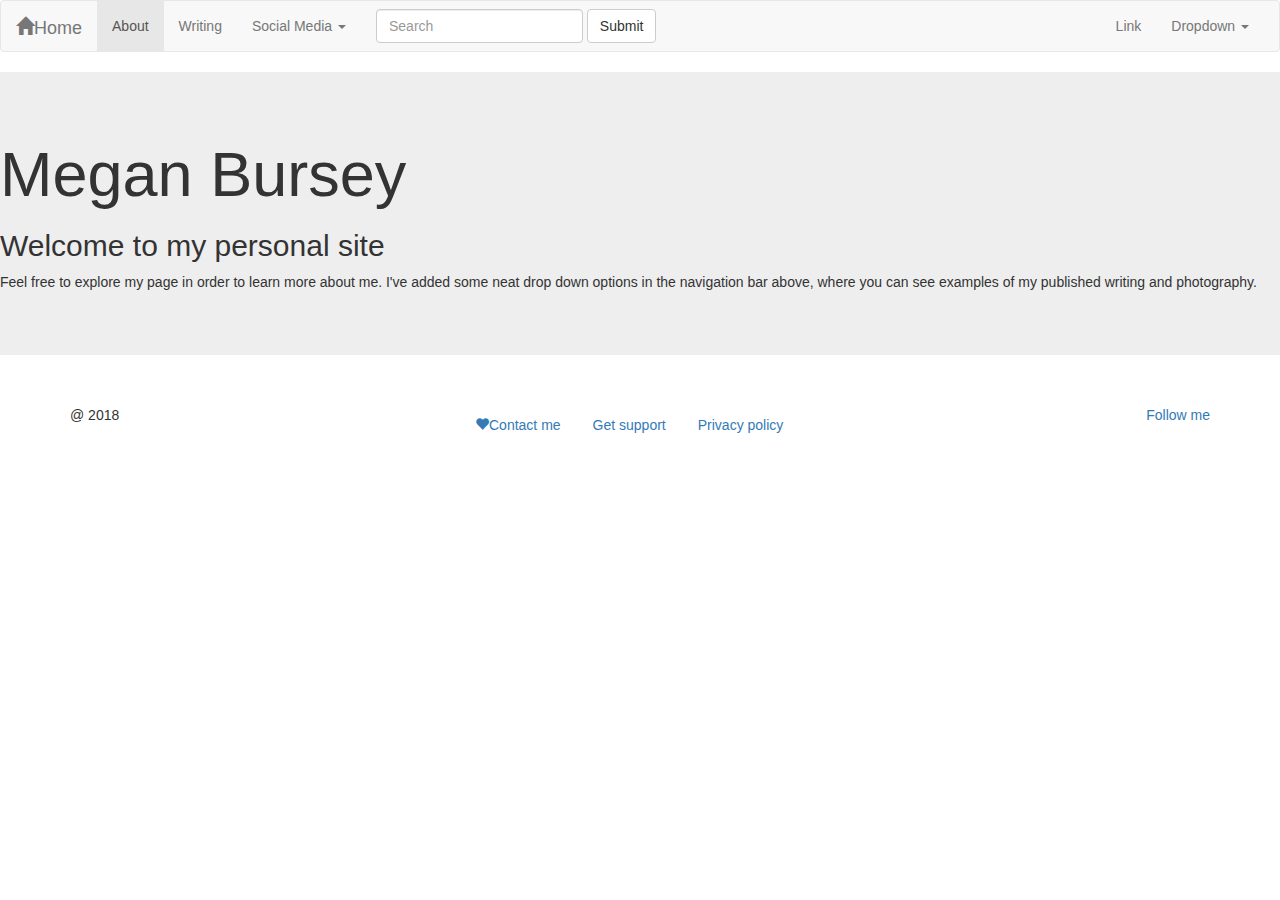
<file: weekone/index.html>
<!DOCTYPE html>
<html lang="en">
<head>
	 <meta charset="utf-8">
    <meta http-equiv="X-UA-Compatible" content="IE=edge">
    <meta name="viewport" content="width=device-width, initial-scale=1">
	<title>Megan Bursey</title>
	<link rel="stylesheet" href="https://maxcdn.bootstrapcdn.com/bootstrap/3.3.7/css/bootstrap.min.css" integrity="sha384-BVYiiSIFeK1dGmJRAkycuHAHRg32OmUcww7on3RYdg4Va+PmSTsz/K68vbdEjh4u" crossorigin="anonymous">
</head>
<body>
	    <nav class="navbar navbar-default">
  <div class="container-fluid">
    <!-- Brand and toggle get grouped for better mobile display -->
    <div class="navbar-header">
      <button type="button" class="navbar-toggle collapsed" data-toggle="collapse" data-target="#bs-example-navbar-collapse-1" aria-expanded="false">
        <span class="sr-only">Toggle navigation</span>
        <span class="icon-bar"></span>
        <span class="icon-bar"></span>
        <span class="icon-bar"></span>
      </button>
      <a class="navbar-brand" href="#"><span class="glyphicon glyphicon-home"></span>Home</a>
    </div>
    
   

    <!-- Collect the nav links, forms, and other content for toggling -->
    <div class="collapse navbar-collapse" id="bs-example-navbar-collapse-1">
      <ul class="nav navbar-nav">
        <li class="active"><a href="#">About <span class="sr-only">(current)</span></a></li>
        <li><a href="#">Writing</a></li>
        <li class="dropdown">
          <a href="#" class="dropdown-toggle" data-toggle="dropdown" role="button" aria-haspopup="true" aria-expanded="false">Social Media <span class="caret"></span></a>
          <ul class="dropdown-menu">
            <li><a href="#">Action</a></li>
            <li><a href="#">Another action</a></li>
            <li><a href="#">Something else here</a></li>
            <li role="separator" class="divider"></li>
            <li><a href="#">Separated link</a></li>
            <li role="separator" class="divider"></li>
            <li><a href="#">One more separated link</a></li>
          </ul>
        </li>
      </ul>
      <form class="navbar-form navbar-left">
        <div class="form-group">
          <input type="text" class="form-control" placeholder="Search">
        </div>
        <button type="submit" class="btn btn-default">Submit</button>
      </form>
      <ul class="nav navbar-nav navbar-right">
        <li><a href="#">Link</a></li>
        <li class="dropdown">
          <a href="#" class="dropdown-toggle" data-toggle="dropdown" role="button" aria-haspopup="true" aria-expanded="false">Dropdown <span class="caret"></span></a>
          <ul class="dropdown-menu">
            <li><a href="#">Action</a></li>
            <li><a href="#">Another action</a></li>
            <li><a href="#">Something else here</a></li>
            <li role="separator" class="divider"></li>
            <li><a href="#">Separated link</a></li>
          </ul>
        </li>
      </ul>
    </div><!-- /.navbar-collapse -->
  </div><!-- /.container-fluid -->
</nav>

<div class="jumbotron">
	<h1>Megan Bursey</h1>
	<h2>Welcome to my personal site</h2>
	Feel free to explore my page in order to learn more about me.
		I've added some neat drop down options in the navigation bar above, 
	where you can see examples of my published writing and photography.</p>
</div>
<br>
 
<footer>
    <div class="container">
      <div class="row">
        <div class="col-md-4">@ 2018</div>
        <div class="col-md-4">
          <ul class="nav nav-pills">
            <li><a href="#"><span class="glyphicon glyphicon-heart"></span>Contact me</a></li>
            <li><a href="#">Get support</a></li>
            <li><a href="#">Privacy policy</a></li>
          </ul>
        </div>
        <div class="col-md-4">
          <p class="text-right"><a href="#">Follow me</a></p>
        </div>
      </div>
    </div>
  </footer>

 <script src="https://ajax.googleapis.com/ajax/libs/jquery/1.12.4/jquery.min.js"></script>
    <!-- Include all compiled plugins (below), or include individual files as needed -->
    <script src="https://maxcdn.bootstrapcdn.com/bootstrap/3.3.7/js/bootstrap.min.js" integrity="sha384-Tc5IQib027qvyjSMfHjOMaLkfuWVxZxUPnCJA7l2mCWNIpG9mGCD8wGNIcPD7Txa" crossorigin="anonymous"></script>

</body>
</html>
</file>
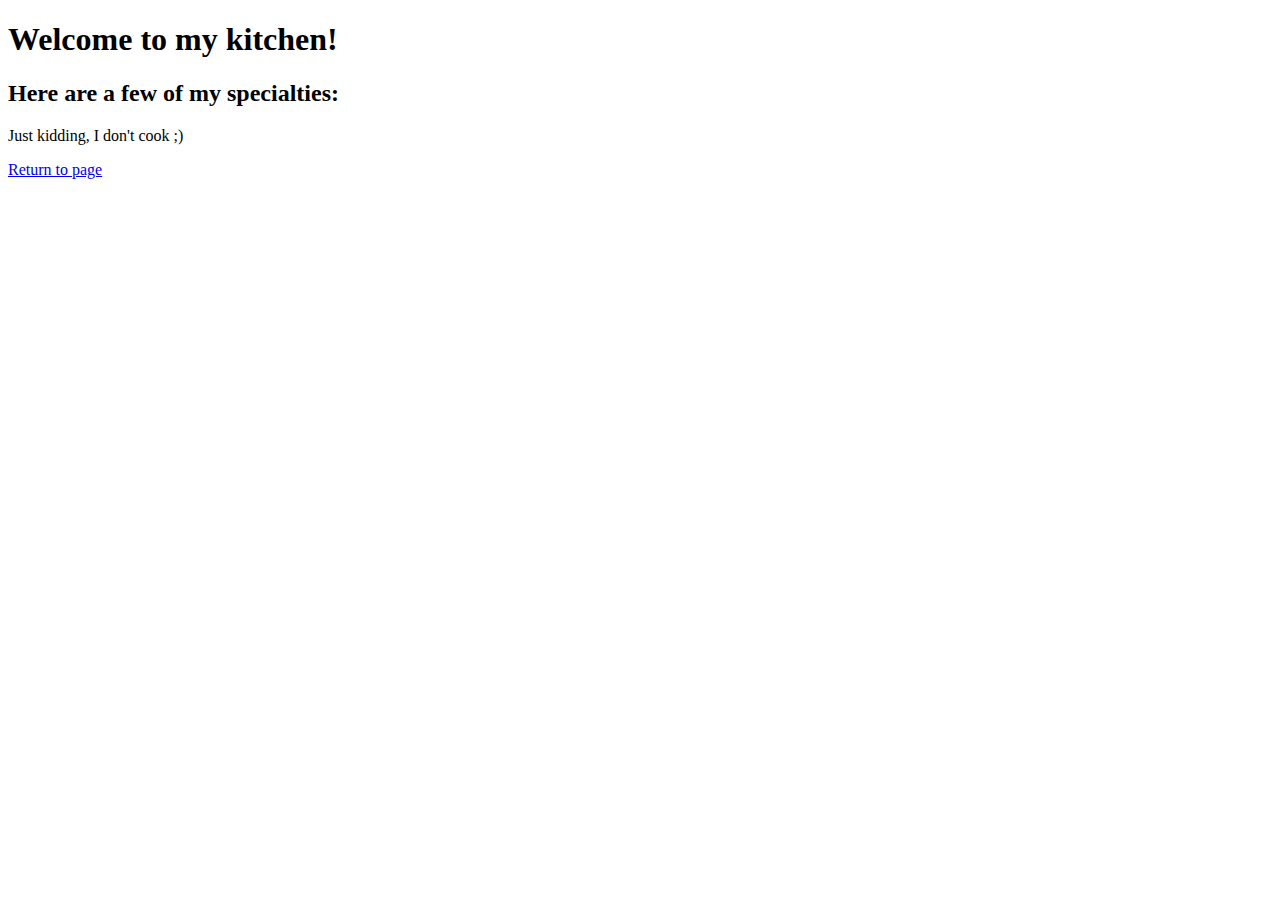
<file: html_basics/my_kitchen.html>
<!DOCTYPE html>
<html>
<head>
	<title>Megan's Kitchen</title>
</head>
<body>
	<h1>Welcome to my kitchen!</h1>
	<h2>Here are a few of my specialties:</h2>
	<p> Just kidding, I don't cook ;)</p>

<a href="index.html">Return to page</a>
	
</body>
</html>
</file>
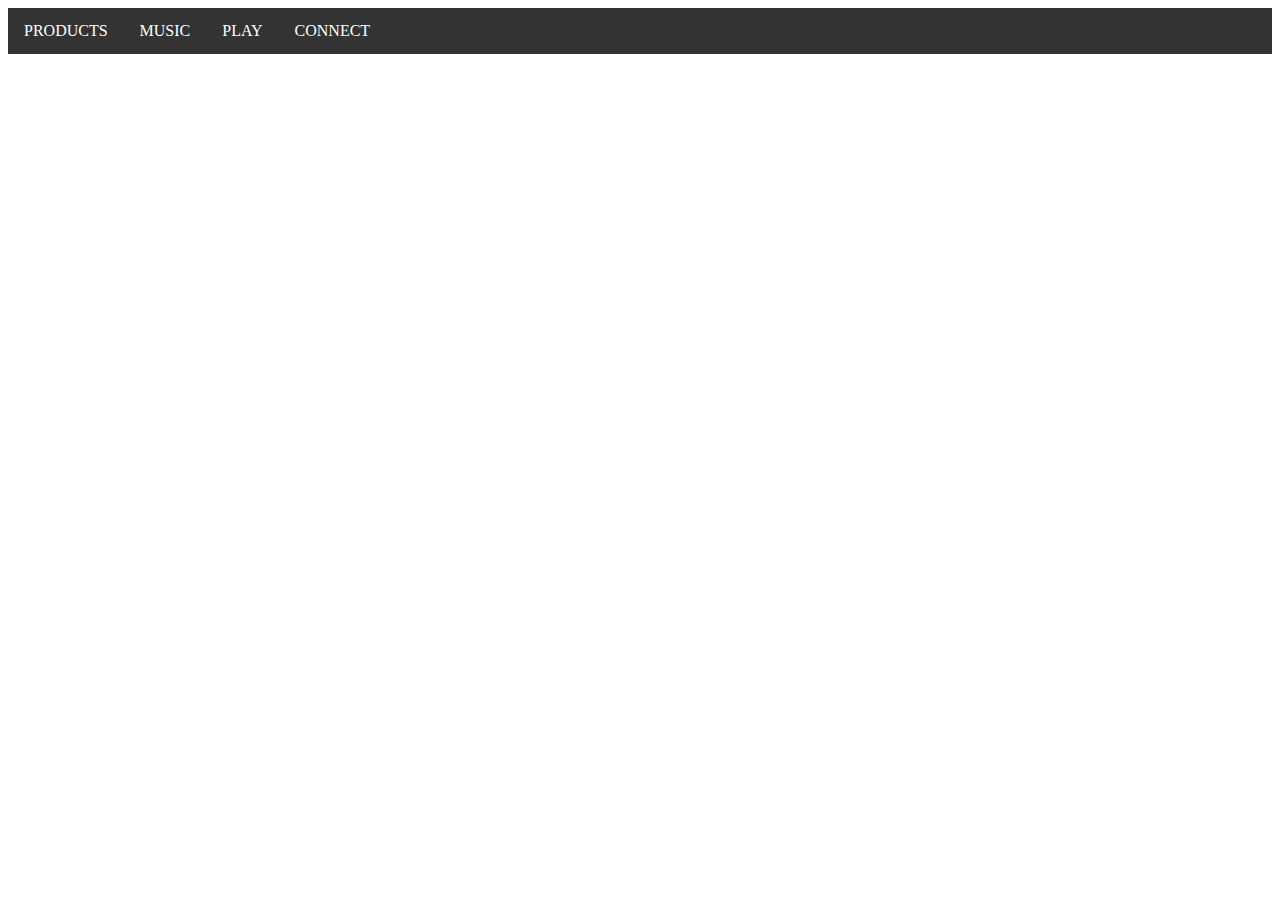
<file: html_basics/searchbar.html>
<!DOCTYPE html>
<html>
<head>
<style>
ul {
    list-style-type: none;
    margin: 0;
    padding: 0;
    overflow: hidden;
    background-color: #333;
}

li {
    float: left;
}

li a {
    display: block;
    color: white;
    text-align: center;
    padding: 14px 16px;
    text-decoration: none;
}

li a:hover {
    background-color: #111;
}
</style>
</head>
<body>

<ul>
  <li><a class="active" href="#home">PRODUCTS</a></li>
  <li><a href="#news">MUSIC</a></li>
  <li><a href="#contact">PLAY</a></li>
  <li><a href="#about">CONNECT</a></li>
  <li><a href="#sign in"><SIGNIN</a></li>
</ul>

</body>
</html>
</file>
